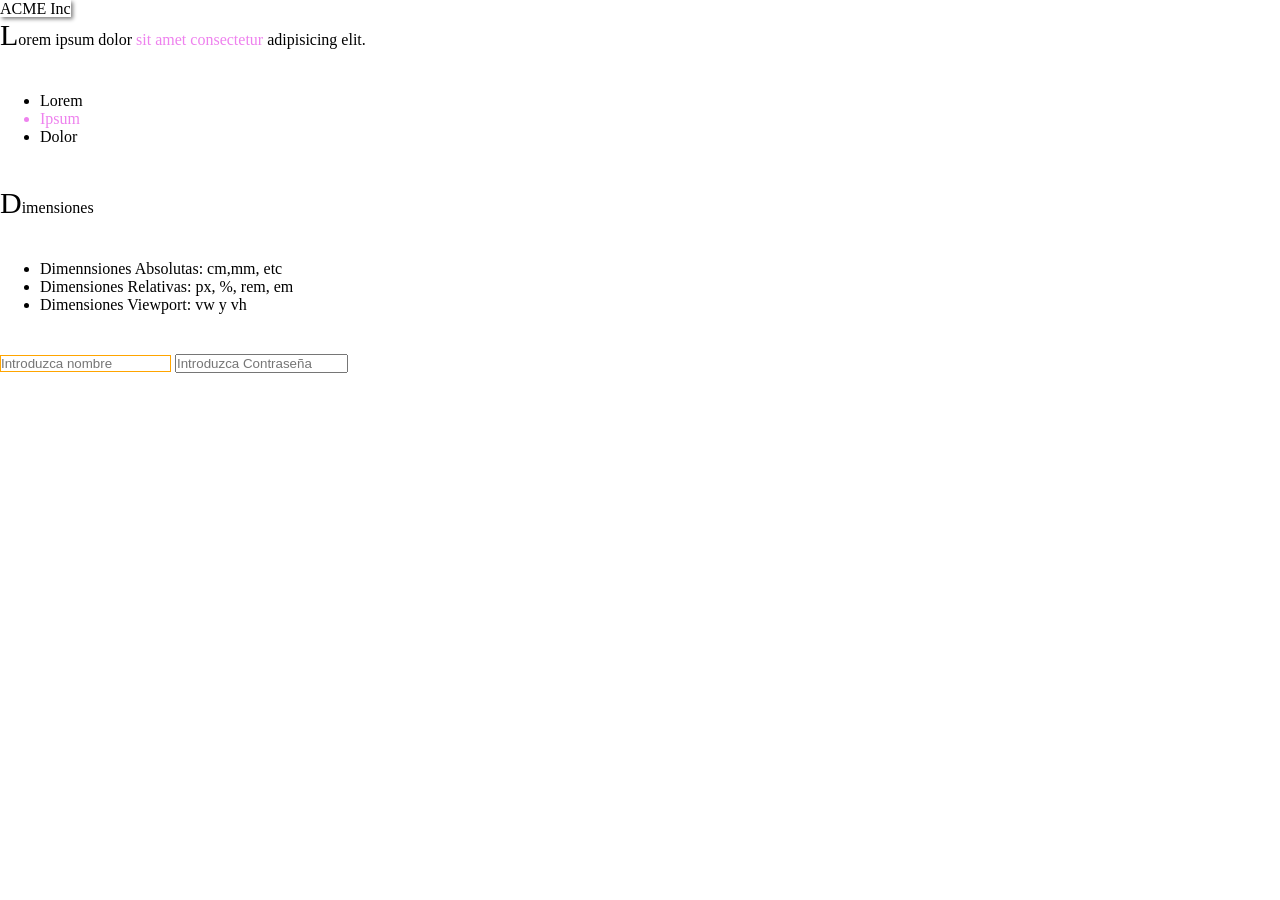
<file: 01 Selectores en CSS/index.html>
<!DOCTYPE html>
<html lang="es">
<head>
    <meta charset="UTF-8">
    <meta name="viewport" content="width=device-width, initial-scale=1.0">
    <title>Selectores en CSS</title>
    <link rel="stylesheet" href="./css/styles.css">
</head>
<body>
    <span id="logo">ACME Inc</span>
    <p>Lorem ipsum dolor <span class="destacada">sit amet consectetur</span> adipisicing elit.</p>

    <ul>
        <li>Lorem</li>
        <li class="destacada">Ipsum</li>
        <li>Dolor</li>
    </ul>

    <p>Dimensiones</p>
    <ul>
        <li>Dimennsiones Absolutas: cm,mm, etc</li>
        <li>Dimensiones Relativas: px, %, rem, em</li>
        <li>Dimensiones Viewport: vw y vh</li>
    </ul>

    <input type="text" placeholder="Introduzca nombre">
    <input type="password" placeholder="Introduzca Contraseña">
</body>
</html>
</file>
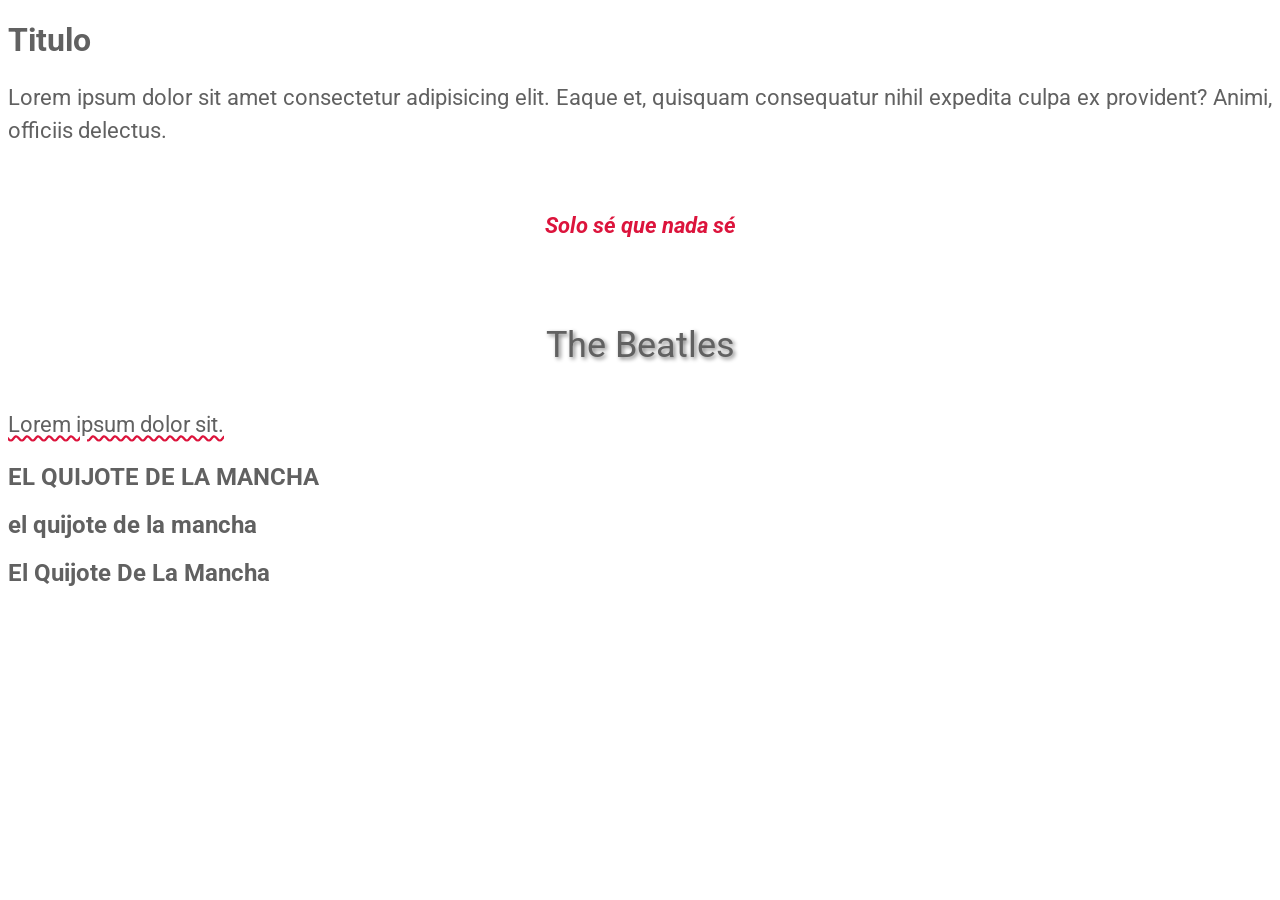
<file: 02 Textos en HTML/index.html>
<!DOCTYPE html>
<html lang="es">
<head>
    <meta charset="UTF-8">
    <meta name="viewport" content="width=device-width, initial-scale=1.0">
    <title>Textos en HTML</title>
    <link rel="stylesheet" href="./css/styles.css">
</head>
<body>
    
    <h1>Titulo</h1>
    <p>Lorem ipsum dolor sit amet consectetur adipisicing elit. Eaque et, quisquam consequatur nihil expedita culpa ex provident? Animi, officiis delectus.</p>
    <p class="cita">Solo sé que nada sé</p>

    <p class="sombreado">The Beatles</p>

    <p class="subrayado">Lorem ipsum dolor sit.</p>

    <h2 class="mayusc">El quijote de la mancha</h2>
    <h2 class="minusc">El quijote de la mancha</h2>
    <h2 class="capit">El quijote de la mancha</h2>
</body>
</html>
</file>
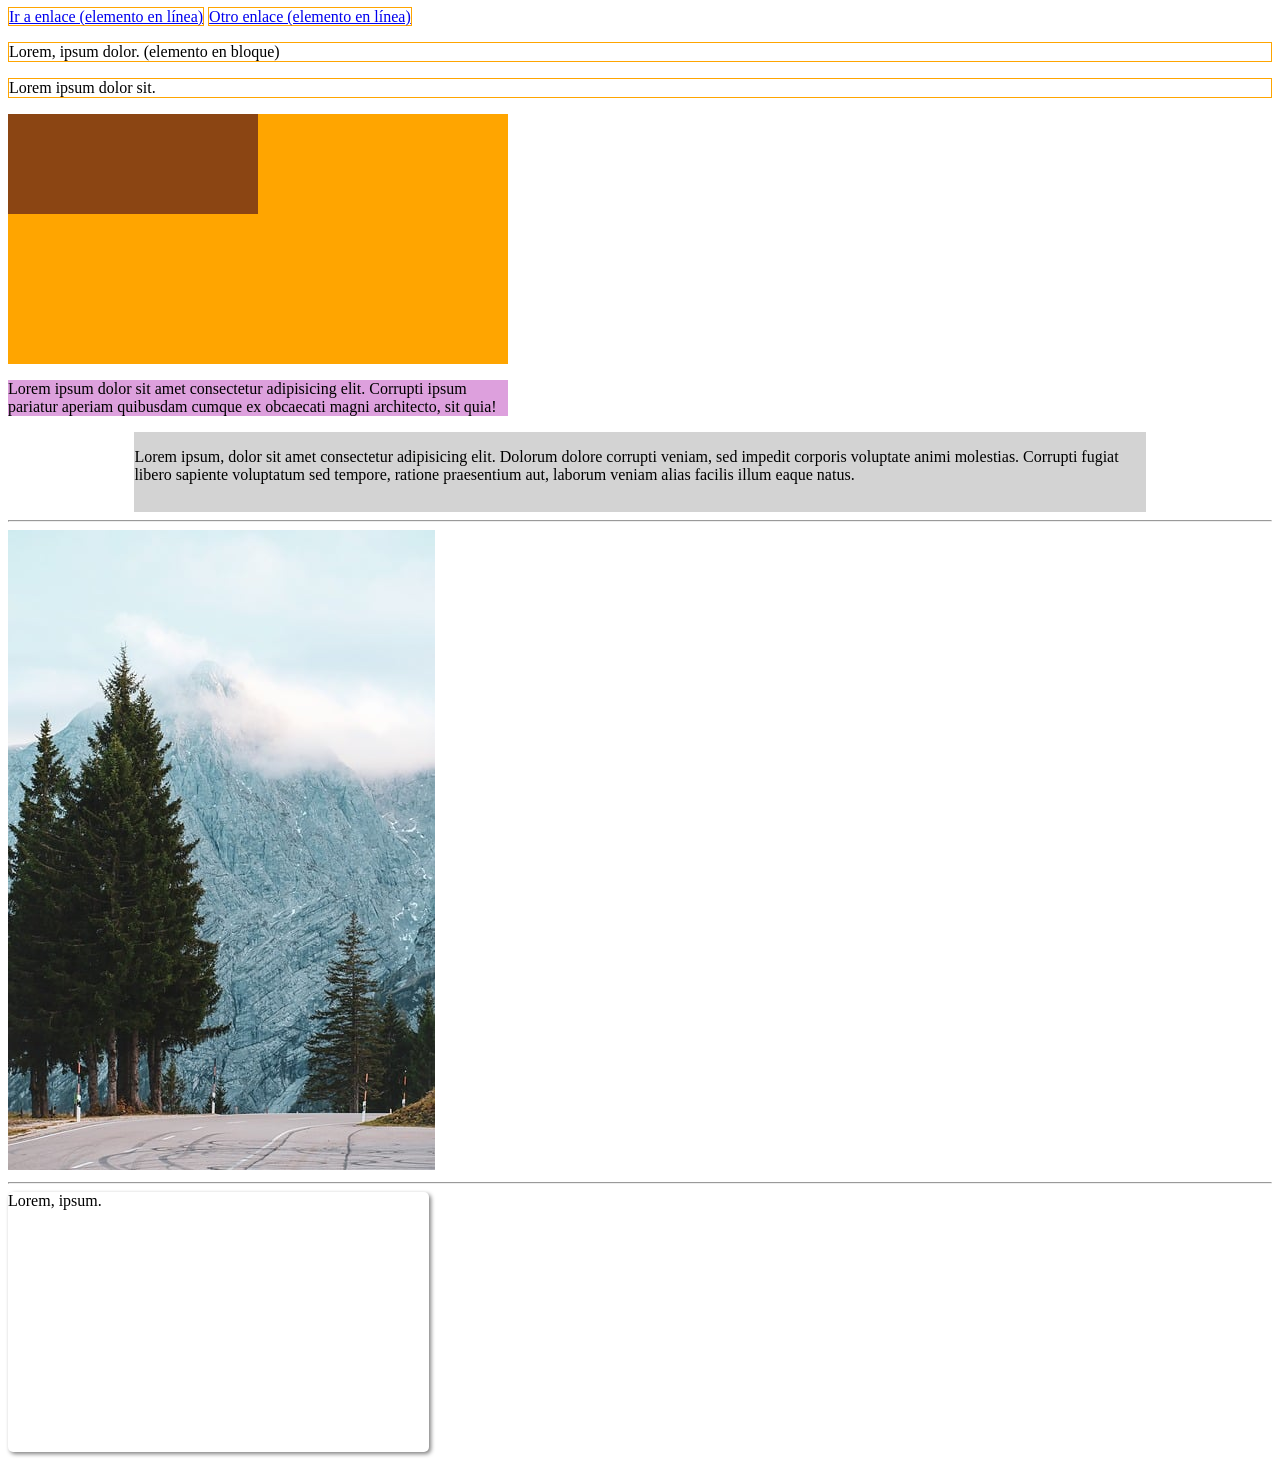
<file: 03 Dimensiones en CSS/index.html>
<!DOCTYPE html>
<html lang="es">
<head>
    <meta charset="UTF-8">
    <meta name="viewport" content="width=device-width, initial-scale=1.0">
    <title>Dimensiones en CSS</title>
    <link rel="stylesheet" href="./css/styles.css">
</head>
<body>
    <!-- Elementos en linea y elementos en bloque -->
    <!-- Elemento en línea - ocupa el ancho que ocupe -->
    <a href="#" class="borde-naranja">Ir a enlace (elemento en línea)</a>
    <a href="#" class="borde-naranja">Otro enlace (elemento en línea)</a>

    <!-- Elemento en bloque - ocupa todo el ancho disonible así el contenido sea menor -->
    <p class="borde-naranja">Lorem, ipsum dolor. (elemento en bloque)</p>
    <p class="borde-naranja">Lorem ipsum dolor sit.</p>

    <!-- Dimensiones de un div -->
    <div class="caja-1">
        <div class="caja-3"></div>
    </div>
    
    <div class="caja-2">
        <p>Lorem ipsum dolor sit amet consectetur adipisicing elit. Corrupti ipsum pariatur aperiam quibusdam cumque ex obcaecati magni architecto, sit quia!</p>
    </div>
    <div class="cita">
        <p>Lorem ipsum, dolor sit amet consectetur adipisicing elit. Dolorum dolore corrupti veniam, sed impedit corporis voluptate animi molestias. Corrupti fugiat libero sapiente voluptatum sed tempore, ratione praesentium aut, laborum veniam alias facilis illum eaque natus.</p>
    </div>

    <hr>
    <img class="responsive" src="./img/the_iop-road-9920075_640.jpg" alt="Fotografía landscape">

    <hr>

    <div class="card">
        Lorem, ipsum.
    </div>
</body>
</html>
</file>
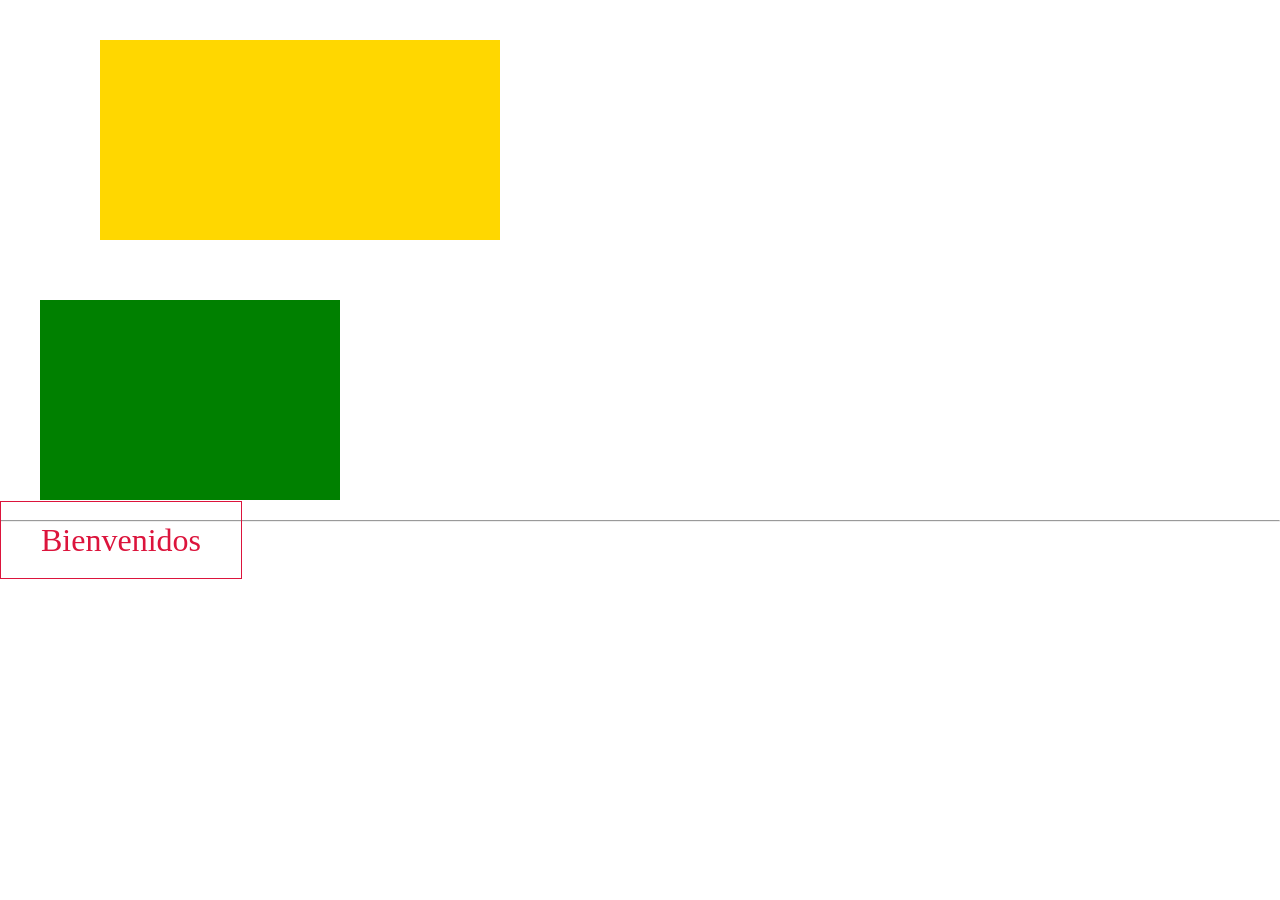
<file: 04 Margin y Padding/index.html>
<!DOCTYPE html>
<html lang="es">
<head>
    <meta charset="UTF-8">
    <meta name="viewport" content="width=device-width, initial-scale=1.0">
    <title>Margin y Padding</title>
    <link rel="stylesheet" href="css/styles.css">
</head>
<body>
    <div class="caja-1"></div>
    <div class="caja-2"></div>
    <hr>
    <span class="aviso">Bienvenidos</span>
</body>
</html>
</file>
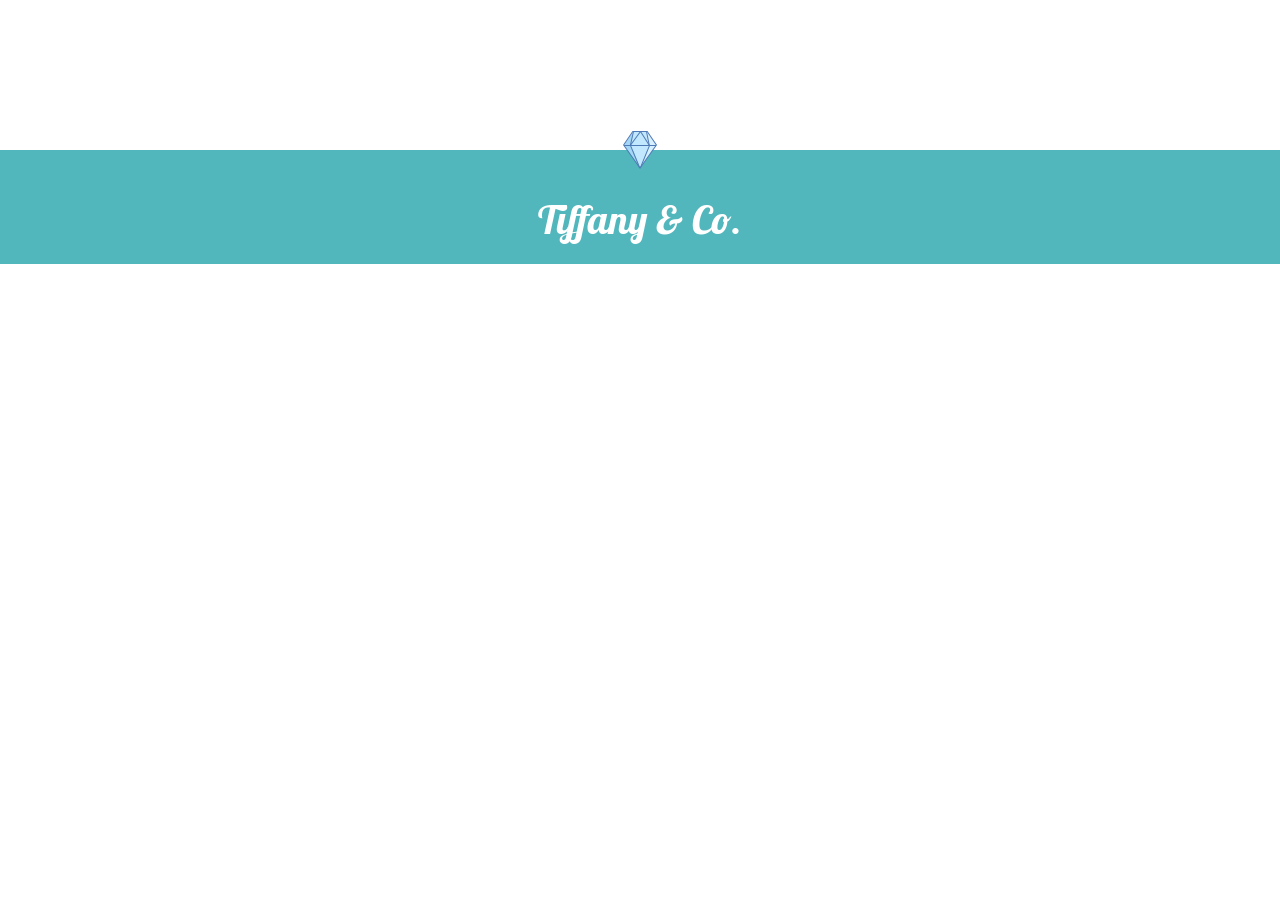
<file: 05 Margin Negativo/index.html>
<!DOCTYPE html>
<html lang="es">
<head>
    <meta charset="UTF-8">
    <meta name="viewport" content="width=device-width, initial-scale=1.0">
    <title>Margin Negativo</title>
    <link rel="stylesheet" href="css/styles.css">
</head>
<body>
    <div class="franja">
        <img src="img/icons8-diamond-40.png" alt="logo">
        <p>Tiffany & Co.</p>
    </div>
</body>
</html>
</file>
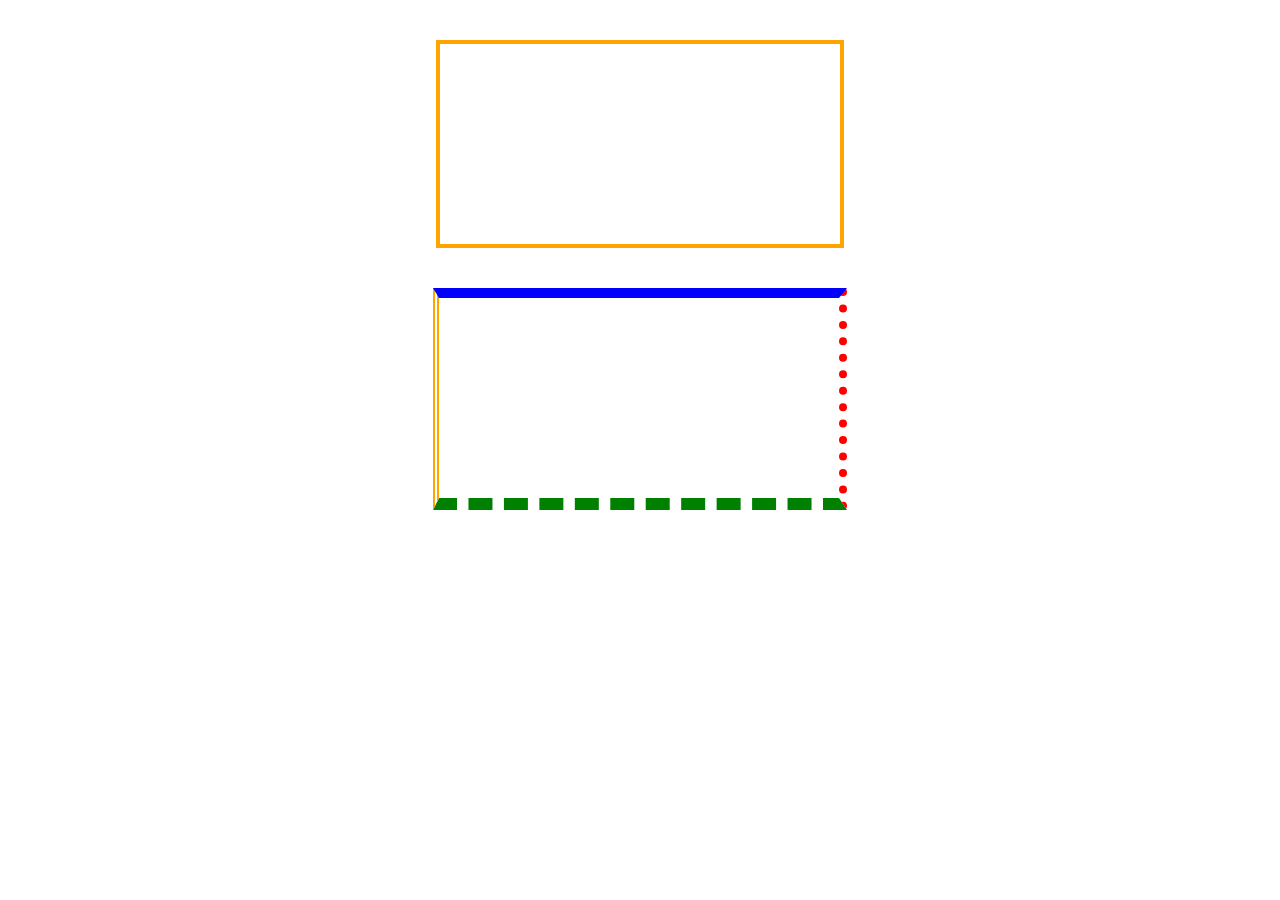
<file: 06 Border y border radious/index.html>
<!DOCTYPE html>
<html lang="en">
<head>
    <meta charset="UTF-8">
    <meta name="viewport" content="width=device-width, initial-scale=1.0">
    <title>Border y border-radious en css</title>
    <link rel="stylesheet" href="css/styles.css">
</head>
<body>
    <div class="caja-1"></div>
    <div class="caja-2"></div>
</body>
</html>
</file>
<file: 01 Selectores en CSS/css/styles.css>
/* Comentarios */

/* SELECTORES en CSS */

/* Selector universal */
/* para resetear los estilos por defecto del navegador */
* {
    margin: 0;
    padding: 0;
}

/* Selector por atributo ID */
/* solo le puede aplicar a un solo elemento */
#logo {
    box-shadow: 2px 2px 4px gray;
}

/* Selector por clase */
/* Se puede aplicar a varios elementos con la misma clase */
.destacada {
    color: violet;
}

/* Selector por elemento */
ul{
    margin: 20px;
    padding: 20px;
}

/* Selector por atributo */
[type="text"] {
    border: 1px solid orange;
}

/* Selector pseudoclase */
.destacada:hover {
    color: white;
    background-color: violet;
}

/* Selector pseudoelemento */
p::first-letter{
    font-size: 30px;
}
</file>
<file: 02 Textos en HTML/css/styles.css>
/* Implementación de fuente externa */
@import url('https://fonts.googleapis.com/css2?family=Montserrat:ital,wght@0,100..900;1,100..900&family=Roboto:ital,wght@0,100..900;1,100..900&display=swap');


/* Implementación de fuente interna */
/* Si la fuente está en una carpeta dentro del archivo
@font-face {
    font-family: "brushed";
    font-style: normal;
    font-weight: 400;
    src: url('../fonts/montserrat.ttf);
}*/

/* Color de selección */
*::selection {
    background-color: skyblue;
    color: blue;
}

body{
    /* cambia la fuente de letra, se colocan varias en caso el navegador no pueda leer la primera, pase a la siguiente y así */
    /* font-family: Georgia, 'Times New Roman', Times, serif; */
    font-family: 'Roboto', 'sans-serif';

    /* Colores */
    /* hexadecimal */
    color: #616161;
}

h1 {
    font-size: 32px;
}

p{
    font-size: 22px;
    /* Interlineado */
    line-height: 1.5;
    /* Alinear párrafo */
    text-align: justify; /*left - valor por defecto*/
}

.cita {
    font-weight: 700;
    font-style: italic;
    text-align: center;
    padding: 40px;
    color: #dc143c;
}

/* Sombra de texto */
.sombreado {
    /* 1 - sombra en sentido X, 2 - sombra en sentido de Y, 3 - BLUR o difuminado, 4 - color */
    /* EJE X crece de izquierda a derecha */
    /* EJE Y crece de arriba a abajo */
    text-shadow: 2px 2px 4px grey;
    font-size: 36px;
    text-align: center;
}

/* Subrayado de texto */
.subrayado {
    /*
    /*under, over, line-through*/
    /* text-decoration-line: underline; */
    /* text-decoration-color: #dc143c; */
    /* estilo de subrayado, ondeado */
    /* text-decoration-style: wavy;  */
    
    /* Shorthand */
    text-decoration: underline wavy #dc143c;
}

/* Propiedades de capitalización */
.mayusc {
    text-transform: uppercase;
}

.minusc {
    text-transform: lowercase;
}

.capit {
    /* primera letra de palabras Mayusculas */
    text-transform: capitalize;
}
</file>
<file: 03 Dimensiones en CSS/css/styles.css>
.borde-naranja {
    border: 1px solid orange;
}

.caja-1 {
    width: 500px;
    height: 250px;
    background-color: orange;
}

.caja-2 {
    /* Al ser un div que no tiene un height específico y tampoco contenido, este no se ve reflejado en la página */
    width: 500px;
    background-color: plum;
}

.caja-3 {
    /* El porcentaje se establece de acuerdo al elemento que lo contenga */
    /* el 50% del ancho de su elemento padre */
    width: 50%;
    /* Los porcentajes de altura tienen una diferencia que luego se verá */
    height: 100px;
    background-color: saddlebrown;
}

/* DESBORCAMIENTO */

.cita {
    width: 80%;
    height: 80px;
    background-color: lightgray;
    margin: 0 auto;
    font-size: 16px;
    /* overflow hidden - para que no se vea el desbordamiento */
    /* overflow: hidden; */

    /* Para que se pueda hacer scroll */
    /* overflow-y: scroll; */
    overflow-y: auto; /* en auto se mostrará el scroll solo cuando sea necesario*/
}

/* Dimensiones Máximas */
.responsive {
    /* 100% el tamaño del elemento que lo contenga */
    max-width: 100%;
}

.card {
    width: 33.333%;
    /* min-width para darle un ancho mínimo y no se reduzca más de ello */
    min-width: 220px;
    height: 260px;
    box-shadow: 2px 2px 4px gray;
    border-radius: 5px;
}
</file>
<file: 04 Margin y Padding/css/styles.css>
/* resetear margin y padding por defecto */

* {
    margin: 0;
    padding: 0;
}

/* margin - para agregarle un espacio de separación los los demás elementos o borde de la venta o pantalla */
/* margin - 1° todos los lados */
/* margin - 2° arriba y abajo | derecha e izquierda */
/* margin - 3° arriba | derecha e izquierda | abajo*/
/* margin - 4° arriba | derecha | abajo | izquierda*/

.caja-1 {
    width: 400px;
    height: 200px;
    background-color: gold;
    margin-top: 40px;
    margin-right: 20px;
    margin-bottom: 60px;
    margin-left: 100px;
}

.caja-2 {
    width: 300px;
    height: 200px;
    background-color: green;
    /*margin: 40px;  todos los lados*/
    /* margin: 40px 20px ; */
    /* margin: 20px 40px 30px; */
    margin: 20px 30px 20px 40px; 
}

.aviso {
    font-size: 32px;
    color: crimson;
    border: 1px solid crimson;
    padding: 20px 40px;
}
</file>
<file: 05 Margin Negativo/css/styles.css>
@import url('https://fonts.googleapis.com/css2?family=Lobster&display=swap');

* {
    margin: 0;
    padding: 0;
}

.franja {
    background-color: #52b7bd;
    margin-top: 150px;
    text-align: center;
}

/* Elementos "p"  dentro de la clase franja*/
.franja p {
    text-align: center;
    font-family: "Lobster", sans-serif;
    color: white;
    font-size: 40px;
    padding: 20px;
}

.franja img {
    margin-top: -20px;
}
</file>
<file: 06 Border y border radious/css/styles.css>
.caja-1 {
    width: 400px;
    height: 200px;
    /* centrado de un elemento, auto izquierda y derecha */
    margin: 40px auto; 
    border: 4px solid orange;
    /* bordes - dotted(puntos), solid(lineal), dashed(guiones), double(duplicar), ridge, groove, inset, ouset */
}

.caja-2 {
    width: 400px;
    height: 200px;
    margin: 40px auto;
     /*cada lado de color diferente  */
    border-color: blue red green orange;
    /* cada lado de un ancho diferente */
    border-width: 10px 8px 12px 6px;
    /* cada lado de un estilo diferente */
    border-style: solid dotted dashed double;
}
</file>
